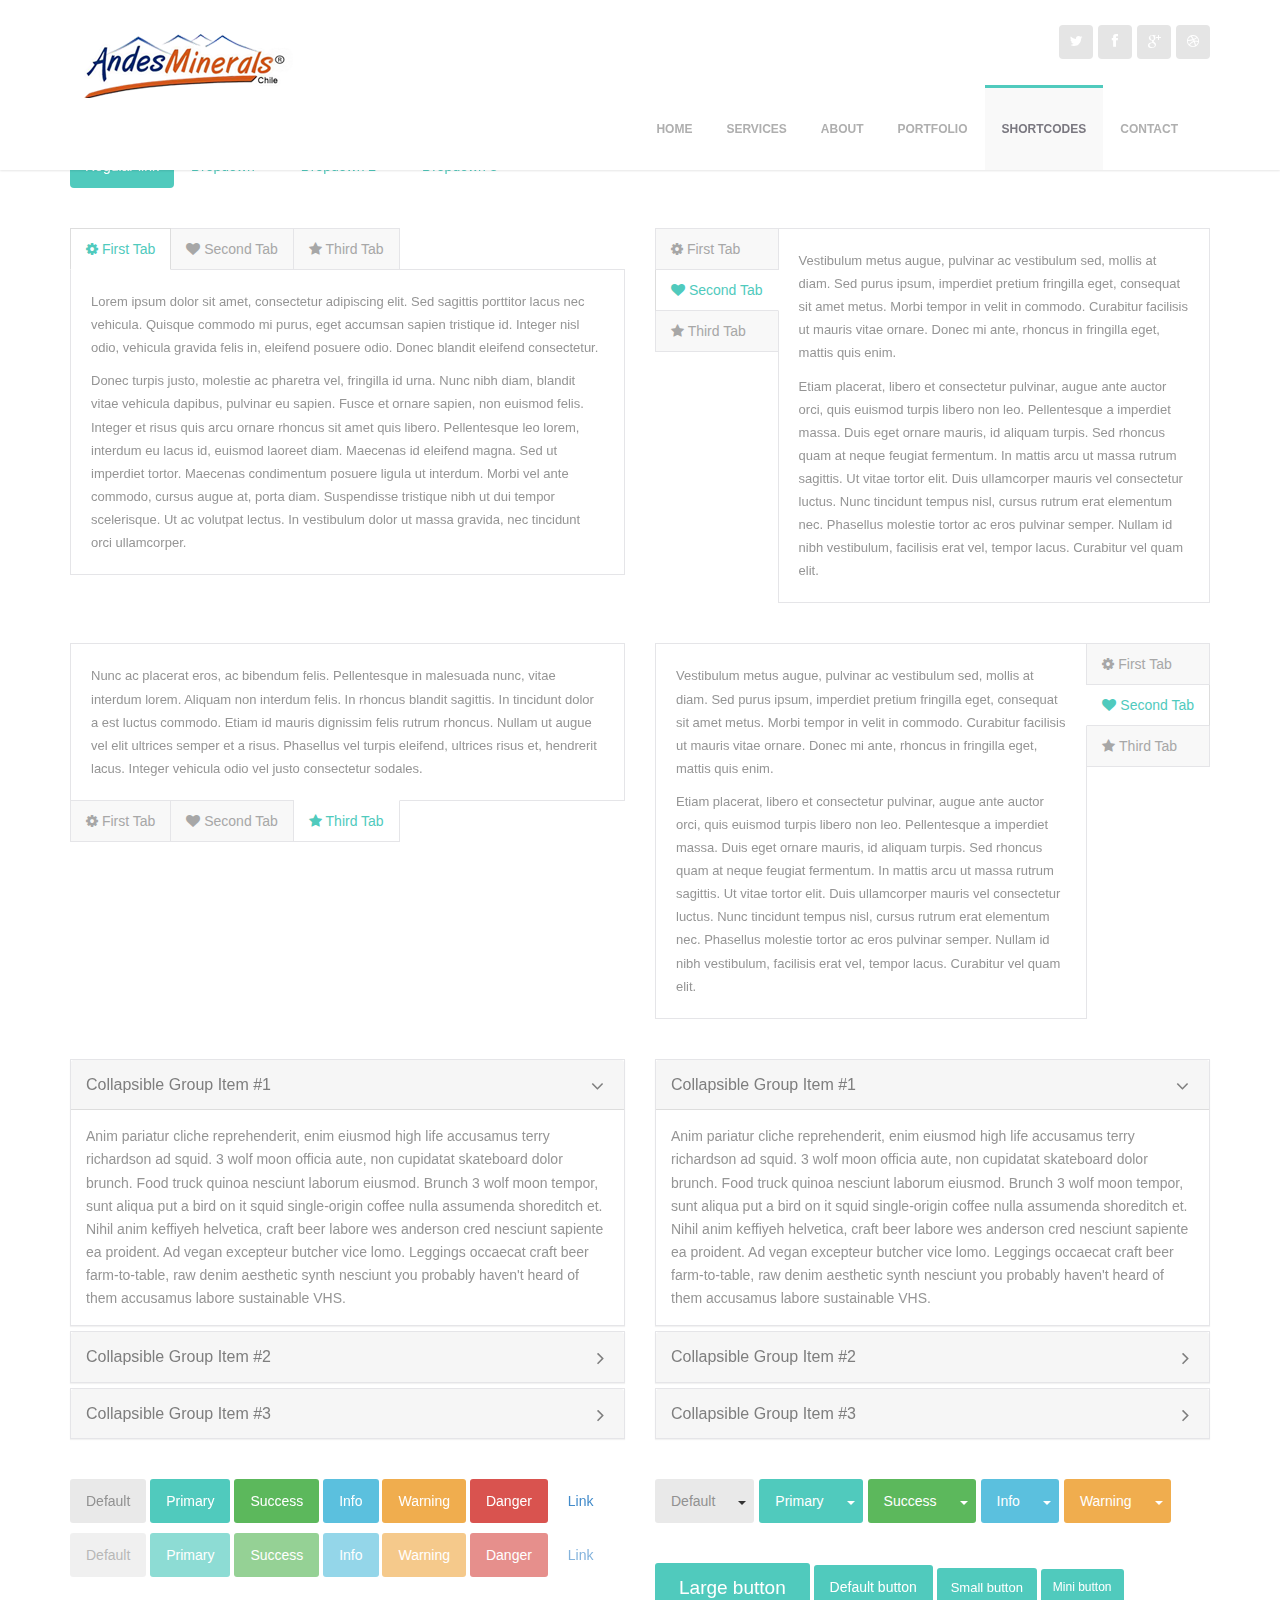
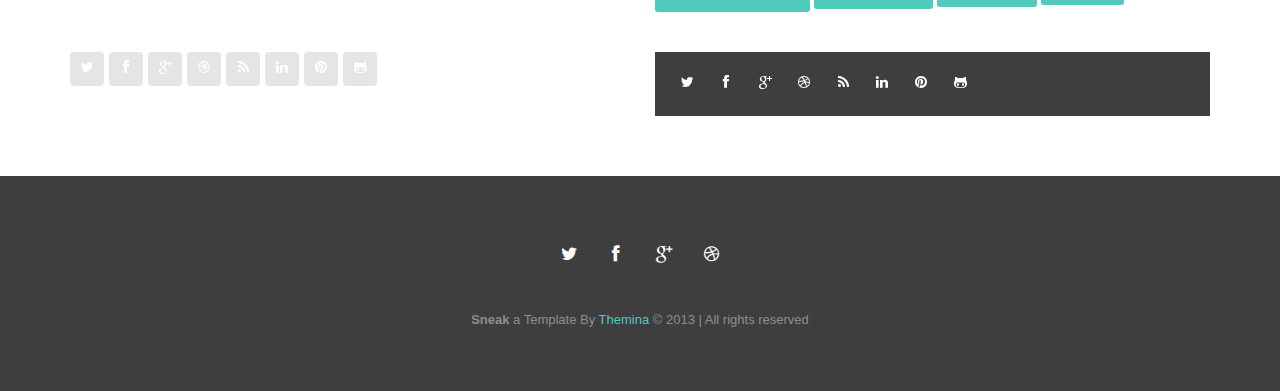
<file: shortcodes.html>
<!DOCTYPE html>
<!--[if IE 7 ]><html class="ie ie7 lte9 lte8 lte7" lang="en-US"><![endif]-->
<!--[if IE 8]><html class="ie ie8 lte9 lte8" lang="en-US">	<![endif]-->
<!--[if IE 9]><html class="ie ie9 lte9" lang="en-US"><![endif]-->
<!--[if (gt IE 9)|!(IE)]><!--><html class="noIE" lang="en-US"><!--<![endif]-->
<head>
	<meta charset="UTF-8" />
	<meta http-equiv="X-UA-Compatible" content="IE=edge,chrome=1">
	<title>Sneak - Shortcodes & Features</title>
	<meta name="description" content=""/>
	<meta name="keywords" content=""/>
	<meta name="viewport" content="width=device-width, initial-scale=1, maximum-scale=1">
	
	<!-- Favorite Icons -->
	<link rel="icon" href="img/favicon/favicon-32x32.png" type="image/x-icon" />
	<link rel="apple-touch-icon-precomposed" sizes="144x144" href="img/favicon/favicon-144x144.png">
	<link rel="apple-touch-icon-precomposed" sizes="72x72" href="img/favicon/favicon-72x72.png">
	<link rel="apple-touch-icon-precomposed" href="img/favicon/favicon-54x54.png">
	<!-- // Favorite Icons -->
	
	<!--
	| *******************************
	| Web Fonts
	| *******************************
	| If you want to use google font instead of local source,
	| uncomment the line below and also remove/comment local font stylesheet
	| *******************************
	<link href='http://fonts.googleapis.com/css?family=Open+Sans:300,400,600,700' rel='stylesheet' type='text/css'>
	-->
	<link rel="stylesheet" href="font/open-sans/stylesheet.css">
	
	
	<!-- CSS -->
	<!--
	<link rel="stylesheet" href="//netdna.bootstrapcdn.com/bootstrap/3.0.2/css/bootstrap.min.css">
	<link rel="stylesheet" href="//netdna.bootstrapcdn.com/font-awesome/4.0.3/css/font-awesome.min.css">
	-->
	<link rel="stylesheet" href="font/font-awesome-4.0.3/css/font-awesome.min.css">
	<link rel="stylesheet" href="font/sneak/style.css">
	<link rel="stylesheet" href="css/bootstrap.min.css">
	<link rel="stylesheet" href="css/bootstrap-theme.css">
	<link rel="stylesheet" href="css/animate.css">
	<link rel="stylesheet" href="css/helper.css">
	<link rel="stylesheet" href="css/flexslider.css">
	<link rel="stylesheet" href="css/style.css">
	<link rel="stylesheet" href="css/responsive.css">
	<!-- // CSS -->
	
	
	<!--[if IE 8]>
		<script src="js/respond.min.js"></script>
		<script src="js/selectivizr-min.js"></script>
	<![endif]-->
	<!--<script src="http://ajax.googleapis.com/ajax/libs/jquery/1.10.2/jquery.min.js"></script>-->
	<script>window.jQuery || document.write('<script src="js/jquery-1.10.2.min.js"><\/script>');</script>
	<script src="js/jquery-migrate-1.2.1.min.js"></script>
	<script src="js/modernizr.min.js"></script>
</head>
<body class="bg-white sticky-header">
	
	<div id="page-wrapper">
		
		<header class="site-header clearfix">
			<div class="container">
			
				<div class="navbar-header">
					<button class="navbar-toggle collapsed" type="button" data-toggle="collapse" data-target=".menu-navbar-collapse">
						<span class="sr-only">Toggle Navigation</span>
						<i class="fa fa-bars fa-lg"></i>
					</button>
					<a href="index.html" class="navbar-brand logo">
						<img src="img/logo.png" alt="" />
					</a>
				</div>
				
				<div class="navbar-right hidden-xs hidden-sm relative">
					<ul class="list-social list-unstyled clearfix">
						<li><a href="#" data-toggle="tooltip" data-placement="bottom" data-title="Twitter"><i class="fa fa-twitter"></i></a></li>
						<li><a href="#" data-toggle="tooltip" data-placement="bottom" data-title="Facebook"><i class="fa fa-facebook"></i></a></li>
						<li><a href="#" data-toggle="tooltip" data-placement="bottom" data-title="Google+"><i class="fa fa-google-plus"></i></a></li>
						<li><a href="#" data-toggle="tooltip" data-placement="bottom" data-title="Dribbble"><i class="fa fa-dribbble"></i></a></li>
					</ul>
				</div>
				
				<nav class="navbar-collapse menu-navbar-collapse collapse" role="navigation">
					<ul class="nav navbar-nav pull-right main-menu">
						<li><a href="index-2.html#s-home">Home</a></li>
						<li><a href="index-2.html#s-services">Services</a></li>
						<li><a href="index-2.html#s-about">About</a></li>
						<li><a href="index-2.html#s-portfolio">Portfolio</a></li>
						<li class="active"><a href="shortcodes.html">Shortcodes</a></li>
						<li><a href="index-2.html#s-contact">Contact</a></li>
					</ul>
				</nav>
				
			</div>
		</header>
		
		<section class="site-content first-section">
			<div class="container">
				<!-- DROP DOWN -->
				<div class="row">
					<div class="col-xs-12 col-sm-12">
						<div id="shortcodes-dropdown-tab">
							<ul class="nav nav-pills">
								<li class="active"><a href="#">Regular link</a></li>
								<li class="dropdown">
									<a id="drop4" role="button" data-toggle="dropdown" href="#">Dropdown <b class="caret"></b></a>
									<ul id="menu1" class="dropdown-menu" role="menu" aria-labelledby="drop4">
										<li role="presentation"><a role="menuitem" tabindex="-1" href="#">Action</a></li>
										<li role="presentation"><a role="menuitem" tabindex="-1" href="#">Another action</a></li>
										<li role="presentation"><a role="menuitem" tabindex="-1" href="#">Something else here</a></li>
										<li role="presentation" class="divider"></li>
										<li role="presentation"><a role="menuitem" tabindex="-1" href="#">Separated link</a></li>
									</ul>
								</li>
								<li class="dropdown">
									<a id="drop5" role="button" data-toggle="dropdown" href="#">Dropdown 2 <b class="caret"></b></a>
									<ul id="menu2" class="dropdown-menu" role="menu" aria-labelledby="drop5">
										<li role="presentation"><a role="menuitem" tabindex="-1" href="#">Action</a></li>
										<li role="presentation"><a role="menuitem" tabindex="-1" href="#">Another action</a></li>
										<li role="presentation"><a role="menuitem" tabindex="-1" href="#">Something else here</a></li>
										<li role="presentation" class="divider"></li>
										<li role="presentation"><a role="menuitem" tabindex="-1" href="#">Separated link</a></li>
									</ul>
								</li>
								<li class="dropdown">
									<a id="drop6" role="button" data-toggle="dropdown" href="#">Dropdown 3 <b class="caret"></b></a>
									<ul id="menu3" class="dropdown-menu" role="menu" aria-labelledby="drop6">
										<li role="presentation"><a role="menuitem" tabindex="-1" href="#">Action</a></li>
										<li role="presentation"><a role="menuitem" tabindex="-1" href="#">Another action</a></li>
										<li role="presentation"><a role="menuitem" tabindex="-1" href="#">Something else here</a></li>
										<li role="presentation" class="divider"></li>
										<li role="presentation"><a role="menuitem" tabindex="-1" href="#">Separated link</a></li>
									</ul>
								</li>
							</ul>
						</div>
					</div>
				</div>
				<!-- // DROP DOWN -->
				<div class="space40"></div>
				<!-- TABS -->
				<div class="row">
					<div class="col-xs-12 col-sm-6">
						<!-- Nav tabs -->
						<ul class="nav nav-tabs">
							<li class="active"><a href="#tab1" data-toggle="tab"><i class="fa fa-cog"></i> First Tab</a></li>
							<li><a href="#tab2" data-toggle="tab"><i class="fa fa-heart"></i> Second Tab</a></li>
							<li><a href="#tab3" data-toggle="tab"><i class="fa fa-star"></i> Third Tab</a></li>
						</ul>

						<!-- Tab panes -->
						<div class="tab-content">
							<div class="tab-pane fade active" id="tab1">
								<p>Lorem ipsum dolor sit amet, consectetur adipiscing elit. Sed sagittis porttitor lacus nec vehicula. Quisque commodo mi purus, eget accumsan sapien tristique id. Integer nisl odio, vehicula gravida felis in, eleifend posuere odio. Donec blandit eleifend consectetur.</p>
								<p>Donec turpis justo, molestie ac pharetra vel, fringilla id urna. Nunc nibh diam, blandit vitae vehicula dapibus, pulvinar eu sapien. Fusce et ornare sapien, non euismod felis. Integer et risus quis arcu ornare rhoncus sit amet quis libero. Pellentesque leo lorem, interdum eu lacus id, euismod laoreet diam. Maecenas id eleifend magna. Sed ut imperdiet tortor. Maecenas condimentum posuere ligula ut interdum. Morbi vel ante commodo, cursus augue at, porta diam. Suspendisse tristique nibh ut dui tempor scelerisque. Ut ac volutpat lectus. In vestibulum dolor ut massa gravida, nec tincidunt orci ullamcorper.</p>
							</div>
							<div class="tab-pane fade" id="tab2">
								<p>Vestibulum metus augue, pulvinar ac vestibulum sed, mollis at diam. Sed purus ipsum, imperdiet pretium fringilla eget, consequat sit amet metus. Morbi tempor in velit in commodo. Curabitur facilisis ut mauris vitae ornare. Donec mi ante, rhoncus in fringilla eget, mattis quis enim. </p>
								<p>Etiam placerat, libero et consectetur pulvinar, augue ante auctor orci, quis euismod turpis libero non leo. Pellentesque a imperdiet massa. Duis eget ornare mauris, id aliquam turpis. Sed rhoncus quam at neque feugiat fermentum. In mattis arcu ut massa rutrum sagittis. Ut vitae tortor elit. Duis ullamcorper mauris vel consectetur luctus. Nunc tincidunt tempus nisl, cursus rutrum erat elementum nec. Phasellus molestie tortor ac eros pulvinar semper. Nullam id nibh vestibulum, facilisis erat vel, tempor lacus. Curabitur vel quam elit.</p>
							</div>
							<div class="tab-pane fade" id="tab3">
								<p>Nunc ac placerat eros, ac bibendum felis. Pellentesque in malesuada nunc, vitae interdum lorem. Aliquam non interdum felis. In rhoncus blandit sagittis. In tincidunt dolor a est luctus commodo. Etiam id mauris dignissim felis rutrum rhoncus. Nullam ut augue vel elit ultrices semper et a risus. Phasellus vel turpis eleifend, ultrices risus et, hendrerit lacus. Integer vehicula odio vel justo consectetur sodales.</p>
							</div>
						</div>
					</div>
					<div class="col-xs-12 col-sm-6">
						<!-- Nav tabs -->
						<ul class="nav nav-tabs nav-tabs-left">
							<li><a href="#tab4" data-toggle="tab"><i class="fa fa-cog"></i> First Tab</a></li>
							<li class="active"><a href="#tab5" data-toggle="tab"><i class="fa fa-heart"></i> Second Tab</a></li>
							<li><a href="#tab6" data-toggle="tab"><i class="fa fa-star"></i> Third Tab</a></li>
						</ul>

						<!-- Tab panes -->
						<div class="tab-content">
							<div class="tab-pane fade" id="tab4">
								<p>Lorem ipsum dolor sit amet, consectetur adipiscing elit. Sed sagittis porttitor lacus nec vehicula. Quisque commodo mi purus, eget accumsan sapien tristique id. Integer nisl odio, vehicula gravida felis in, eleifend posuere odio. Donec blandit eleifend consectetur.</p>
								<p>Donec turpis justo, molestie ac pharetra vel, fringilla id urna. Nunc nibh diam, blandit vitae vehicula dapibus, pulvinar eu sapien. Fusce et ornare sapien, non euismod felis. Integer et risus quis arcu ornare rhoncus sit amet quis libero. Pellentesque leo lorem, interdum eu lacus id, euismod laoreet diam. Maecenas id eleifend magna. Sed ut imperdiet tortor. Maecenas condimentum posuere ligula ut interdum. Morbi vel ante commodo, cursus augue at, porta diam. Suspendisse tristique nibh ut dui tempor scelerisque. Ut ac volutpat lectus. In vestibulum dolor ut massa gravida, nec tincidunt orci ullamcorper.</p>
							</div>
							<div class="tab-pane fade active" id="tab5">
								<p>Vestibulum metus augue, pulvinar ac vestibulum sed, mollis at diam. Sed purus ipsum, imperdiet pretium fringilla eget, consequat sit amet metus. Morbi tempor in velit in commodo. Curabitur facilisis ut mauris vitae ornare. Donec mi ante, rhoncus in fringilla eget, mattis quis enim. </p>
								<p>Etiam placerat, libero et consectetur pulvinar, augue ante auctor orci, quis euismod turpis libero non leo. Pellentesque a imperdiet massa. Duis eget ornare mauris, id aliquam turpis. Sed rhoncus quam at neque feugiat fermentum. In mattis arcu ut massa rutrum sagittis. Ut vitae tortor elit. Duis ullamcorper mauris vel consectetur luctus. Nunc tincidunt tempus nisl, cursus rutrum erat elementum nec. Phasellus molestie tortor ac eros pulvinar semper. Nullam id nibh vestibulum, facilisis erat vel, tempor lacus. Curabitur vel quam elit.</p>
							</div>
							<div class="tab-pane fade" id="tab6">
								<p>Nunc ac placerat eros, ac bibendum felis. Pellentesque in malesuada nunc, vitae interdum lorem. Aliquam non interdum felis. In rhoncus blandit sagittis. In tincidunt dolor a est luctus commodo. Etiam id mauris dignissim felis rutrum rhoncus. Nullam ut augue vel elit ultrices semper et a risus. Phasellus vel turpis eleifend, ultrices risus et, hendrerit lacus. Integer vehicula odio vel justo consectetur sodales.</p>
							</div>
						</div>
					</div>
				</div>
				<div class="space40"></div>
				<div class="row">
					<div class="col-xs-12 col-sm-6">
						<!-- Tab panes -->
						<div class="tab-content">
							<div class="tab-pane fade" id="tab7">
								<p>Lorem ipsum dolor sit amet, consectetur adipiscing elit. Sed sagittis porttitor lacus nec vehicula. Quisque commodo mi purus, eget accumsan sapien tristique id. Integer nisl odio, vehicula gravida felis in, eleifend posuere odio. Donec blandit eleifend consectetur.</p>
								<p>Donec turpis justo, molestie ac pharetra vel, fringilla id urna. Nunc nibh diam, blandit vitae vehicula dapibus, pulvinar eu sapien. Fusce et ornare sapien, non euismod felis. Integer et risus quis arcu ornare rhoncus sit amet quis libero. Pellentesque leo lorem, interdum eu lacus id, euismod laoreet diam. Maecenas id eleifend magna. Sed ut imperdiet tortor. Maecenas condimentum posuere ligula ut interdum. Morbi vel ante commodo, cursus augue at, porta diam. Suspendisse tristique nibh ut dui tempor scelerisque. Ut ac volutpat lectus. In vestibulum dolor ut massa gravida, nec tincidunt orci ullamcorper.</p>
							</div>
							<div class="tab-pane fade" id="tab8">
								<p>Vestibulum metus augue, pulvinar ac vestibulum sed, mollis at diam. Sed purus ipsum, imperdiet pretium fringilla eget, consequat sit amet metus. Morbi tempor in velit in commodo. Curabitur facilisis ut mauris vitae ornare. Donec mi ante, rhoncus in fringilla eget, mattis quis enim. </p>
								<p>Etiam placerat, libero et consectetur pulvinar, augue ante auctor orci, quis euismod turpis libero non leo. Pellentesque a imperdiet massa. Duis eget ornare mauris, id aliquam turpis. Sed rhoncus quam at neque feugiat fermentum. In mattis arcu ut massa rutrum sagittis. Ut vitae tortor elit. Duis ullamcorper mauris vel consectetur luctus. Nunc tincidunt tempus nisl, cursus rutrum erat elementum nec. Phasellus molestie tortor ac eros pulvinar semper. Nullam id nibh vestibulum, facilisis erat vel, tempor lacus. Curabitur vel quam elit.</p>
							</div>
							<div class="tab-pane fade active" id="tab9">
								<p>Nunc ac placerat eros, ac bibendum felis. Pellentesque in malesuada nunc, vitae interdum lorem. Aliquam non interdum felis. In rhoncus blandit sagittis. In tincidunt dolor a est luctus commodo. Etiam id mauris dignissim felis rutrum rhoncus. Nullam ut augue vel elit ultrices semper et a risus. Phasellus vel turpis eleifend, ultrices risus et, hendrerit lacus. Integer vehicula odio vel justo consectetur sodales.</p>
							</div>
						</div>
						<!-- Nav tabs -->
						<ul class="nav nav-tabs nav-tabs-bottom">
							<li><a href="#tab7" data-toggle="tab"><i class="fa fa-cog"></i> First Tab</a></li>
							<li><a href="#tab8" data-toggle="tab"><i class="fa fa-heart"></i> Second Tab</a></li>
							<li class="active"><a href="#tab9" data-toggle="tab"><i class="fa fa-star"></i> Third Tab</a></li>
						</ul>
					</div>
					<div class="col-xs-12 col-sm-6">
						<!-- Nav tabs -->
						<ul class="nav nav-tabs nav-tabs-right">
							<li><a href="#tab10" data-toggle="tab"><i class="fa fa-cog"></i> First Tab</a></li>
							<li class="active"><a href="#tab11" data-toggle="tab"><i class="fa fa-heart"></i> Second Tab</a></li>
							<li><a href="#tab12" data-toggle="tab"><i class="fa fa-star"></i> Third Tab</a></li>
						</ul>

						<!-- Tab panes -->
						<div class="tab-content">
							<div class="tab-pane fade" id="tab10">
								<p>Lorem ipsum dolor sit amet, consectetur adipiscing elit. Sed sagittis porttitor lacus nec vehicula. Quisque commodo mi purus, eget accumsan sapien tristique id. Integer nisl odio, vehicula gravida felis in, eleifend posuere odio. Donec blandit eleifend consectetur.</p>
								<p>Donec turpis justo, molestie ac pharetra vel, fringilla id urna. Nunc nibh diam, blandit vitae vehicula dapibus, pulvinar eu sapien. Fusce et ornare sapien, non euismod felis. Integer et risus quis arcu ornare rhoncus sit amet quis libero. Pellentesque leo lorem, interdum eu lacus id, euismod laoreet diam. Maecenas id eleifend magna. Sed ut imperdiet tortor. Maecenas condimentum posuere ligula ut interdum. Morbi vel ante commodo, cursus augue at, porta diam. Suspendisse tristique nibh ut dui tempor scelerisque. Ut ac volutpat lectus. In vestibulum dolor ut massa gravida, nec tincidunt orci ullamcorper.</p>
							</div>
							<div class="tab-pane fade active" id="tab11">
								<p>Vestibulum metus augue, pulvinar ac vestibulum sed, mollis at diam. Sed purus ipsum, imperdiet pretium fringilla eget, consequat sit amet metus. Morbi tempor in velit in commodo. Curabitur facilisis ut mauris vitae ornare. Donec mi ante, rhoncus in fringilla eget, mattis quis enim. </p>
								<p>Etiam placerat, libero et consectetur pulvinar, augue ante auctor orci, quis euismod turpis libero non leo. Pellentesque a imperdiet massa. Duis eget ornare mauris, id aliquam turpis. Sed rhoncus quam at neque feugiat fermentum. In mattis arcu ut massa rutrum sagittis. Ut vitae tortor elit. Duis ullamcorper mauris vel consectetur luctus. Nunc tincidunt tempus nisl, cursus rutrum erat elementum nec. Phasellus molestie tortor ac eros pulvinar semper. Nullam id nibh vestibulum, facilisis erat vel, tempor lacus. Curabitur vel quam elit.</p>
							</div>
							<div class="tab-pane fade" id="tab12">
								<p>Nunc ac placerat eros, ac bibendum felis. Pellentesque in malesuada nunc, vitae interdum lorem. Aliquam non interdum felis. In rhoncus blandit sagittis. In tincidunt dolor a est luctus commodo. Etiam id mauris dignissim felis rutrum rhoncus. Nullam ut augue vel elit ultrices semper et a risus. Phasellus vel turpis eleifend, ultrices risus et, hendrerit lacus. Integer vehicula odio vel justo consectetur sodales.</p>
							</div>
						</div>
					</div>
				</div>
				<!-- // TABS -->
				<div class="space40"></div>
				<!-- ACCORDION -->
				<div class="row">
					<div class="col-xs-12 col-sm-6">
						<div class="panel-group" id="accordion1">
							<div class="panel panel-default">
								<div class="panel-heading">
									<h4 class="panel-title">
										<a data-toggle="collapse" data-parent="#accordion1" href="#collapse1">
											Collapsible Group Item #1
										</a>
									</h4>
								</div>
								<div id="collapse1" class="panel-collapse collapse in">
									<div class="panel-body">
										Anim pariatur cliche reprehenderit, enim eiusmod high life accusamus terry richardson ad squid. 3 wolf moon officia aute, non cupidatat skateboard dolor brunch. Food truck quinoa nesciunt laborum eiusmod. Brunch 3 wolf moon tempor, sunt aliqua put a bird on it squid single-origin coffee nulla assumenda shoreditch et. Nihil anim keffiyeh helvetica, craft beer labore wes anderson cred nesciunt sapiente ea proident. Ad vegan excepteur butcher vice lomo. Leggings occaecat craft beer farm-to-table, raw denim aesthetic synth nesciunt you probably haven't heard of them accusamus labore sustainable VHS.
									</div>
								</div>
							</div>
							<div class="panel panel-default">
								<div class="panel-heading">
									<h4 class="panel-title">
										<a data-toggle="collapse" data-parent="#accordion1" href="#collapse2">
											Collapsible Group Item #2
										</a>
									</h4>
								</div>
								<div id="collapse2" class="panel-collapse collapse">
									<div class="panel-body">
										Anim pariatur cliche reprehenderit, enim eiusmod high life accusamus terry richardson ad squid. 3 wolf moon officia aute, non cupidatat skateboard dolor brunch. Food truck quinoa nesciunt laborum eiusmod. Brunch 3 wolf moon tempor, sunt aliqua put a bird on it squid single-origin coffee nulla assumenda shoreditch et. Nihil anim keffiyeh helvetica, craft beer labore wes anderson cred nesciunt sapiente ea proident. Ad vegan excepteur butcher vice lomo. Leggings occaecat craft beer farm-to-table, raw denim aesthetic synth nesciunt you probably haven't heard of them accusamus labore sustainable VHS.
									</div>
								</div>
							</div>
							<div class="panel panel-default">
								<div class="panel-heading">
									<h4 class="panel-title">
										<a data-toggle="collapse" data-parent="#accordion1" href="#collapse3">
											Collapsible Group Item #3
										</a>
									</h4>
								</div>
								<div id="collapse3" class="panel-collapse collapse">
									<div class="panel-body">
										Anim pariatur cliche reprehenderit, enim eiusmod high life accusamus terry richardson ad squid. 3 wolf moon officia aute, non cupidatat skateboard dolor brunch. Food truck quinoa nesciunt laborum eiusmod. Brunch 3 wolf moon tempor, sunt aliqua put a bird on it squid single-origin coffee nulla assumenda shoreditch et. Nihil anim keffiyeh helvetica, craft beer labore wes anderson cred nesciunt sapiente ea proident. Ad vegan excepteur butcher vice lomo. Leggings occaecat craft beer farm-to-table, raw denim aesthetic synth nesciunt you probably haven't heard of them accusamus labore sustainable VHS.
									</div>
								</div>
							</div>
						</div>
					</div>
					<div class="col-xs-12 col-sm-6">
						<div class="panel-group" id="accordion2">
							<div class="panel panel-default">
								<div class="panel-heading">
									<h4 class="panel-title">
										<a data-toggle="collapse" data-parent="#accordion2" href="#collapse4">
											Collapsible Group Item #1
										</a>
									</h4>
								</div>
								<div id="collapse4" class="panel-collapse collapse in">
									<div class="panel-body">
										Anim pariatur cliche reprehenderit, enim eiusmod high life accusamus terry richardson ad squid. 3 wolf moon officia aute, non cupidatat skateboard dolor brunch. Food truck quinoa nesciunt laborum eiusmod. Brunch 3 wolf moon tempor, sunt aliqua put a bird on it squid single-origin coffee nulla assumenda shoreditch et. Nihil anim keffiyeh helvetica, craft beer labore wes anderson cred nesciunt sapiente ea proident. Ad vegan excepteur butcher vice lomo. Leggings occaecat craft beer farm-to-table, raw denim aesthetic synth nesciunt you probably haven't heard of them accusamus labore sustainable VHS.
									</div>
								</div>
							</div>
							<div class="panel panel-default">
								<div class="panel-heading">
									<h4 class="panel-title">
										<a data-toggle="collapse" data-parent="#accordion2" href="#collapse5">
											Collapsible Group Item #2
										</a>
									</h4>
								</div>
								<div id="collapse5" class="panel-collapse collapse">
									<div class="panel-body">
										Anim pariatur cliche reprehenderit, enim eiusmod high life accusamus terry richardson ad squid. 3 wolf moon officia aute, non cupidatat skateboard dolor brunch. Food truck quinoa nesciunt laborum eiusmod. Brunch 3 wolf moon tempor, sunt aliqua put a bird on it squid single-origin coffee nulla assumenda shoreditch et. Nihil anim keffiyeh helvetica, craft beer labore wes anderson cred nesciunt sapiente ea proident. Ad vegan excepteur butcher vice lomo. Leggings occaecat craft beer farm-to-table, raw denim aesthetic synth nesciunt you probably haven't heard of them accusamus labore sustainable VHS.
									</div>
								</div>
							</div>
							<div class="panel panel-default">
								<div class="panel-heading">
									<h4 class="panel-title">
										<a data-toggle="collapse" data-parent="#accordion2" href="#collapse6">
											Collapsible Group Item #3
										</a>
									</h4>
								</div>
								<div id="collapse6" class="panel-collapse collapse">
									<div class="panel-body">
										Anim pariatur cliche reprehenderit, enim eiusmod high life accusamus terry richardson ad squid. 3 wolf moon officia aute, non cupidatat skateboard dolor brunch. Food truck quinoa nesciunt laborum eiusmod. Brunch 3 wolf moon tempor, sunt aliqua put a bird on it squid single-origin coffee nulla assumenda shoreditch et. Nihil anim keffiyeh helvetica, craft beer labore wes anderson cred nesciunt sapiente ea proident. Ad vegan excepteur butcher vice lomo. Leggings occaecat craft beer farm-to-table, raw denim aesthetic synth nesciunt you probably haven't heard of them accusamus labore sustainable VHS.
									</div>
								</div>
							</div>
						</div>
					</div>
				</div>
				<!-- // ACCORDION -->
				<div class="space40"></div>
				<!-- BUTTONS -->
				<div class="row">
					<div class="col-xs-12 col-sm-6">
						
						<p>
							<button type="button" class="btn btn-default">Default</button>
							<button type="button" class="btn btn-primary">Primary</button>
							<button type="button" class="btn btn-success">Success</button>
							<button type="button" class="btn btn-info">Info</button>
							<button type="button" class="btn btn-warning">Warning</button>
							<button type="button" class="btn btn-danger">Danger</button>
							<button type="button" class="btn btn-link">Link</button>
						</p>
						
						<p>
							<button type="button" class="btn btn-default disabled">Default</button>
							<button type="button" class="btn btn-primary disabled">Primary</button>
							<button type="button" class="btn btn-success disabled">Success</button>
							<button type="button" class="btn btn-info disabled">Info</button>
							<button type="button" class="btn btn-warning disabled">Warning</button>
							<button type="button" class="btn btn-danger disabled">Danger</button>
							<button type="button" class="btn btn-link disabled">Link</button>
						</p>
					
					</div>
					
					<div class="col-xs-12 col-sm-6">
						<div class="btn-toolbar" style="margin: 0;">
							<div class="btn-group">
								<button type="button" class="btn btn-default">Default</button>
								<button type="button" class="btn btn-default dropdown-toggle" data-toggle="dropdown"><span class="caret"></span></button>
								<ul class="dropdown-menu">
									<li><a href="http://bootswatch.com/default/#">Action</a></li>
									<li><a href="http://bootswatch.com/default/#">Another action</a></li>
									<li><a href="http://bootswatch.com/default/#">Something else here</a></li>
									<li class="divider"></li>
									<li><a href="http://bootswatch.com/default/#">Separated link</a></li>
								</ul>
							</div><!-- /btn-group -->
							<div class="btn-group">
								<button type="button" class="btn btn-primary">Primary</button>
								<button type="button" class="btn btn-primary dropdown-toggle" data-toggle="dropdown"><span class="caret"></span></button>
								<ul class="dropdown-menu">
									<li><a href="http://bootswatch.com/default/#">Action</a></li>
									<li><a href="http://bootswatch.com/default/#">Another action</a></li>
									<li><a href="http://bootswatch.com/default/#">Something else here</a></li>
									<li class="divider"></li>
									<li><a href="http://bootswatch.com/default/#">Separated link</a></li>
								</ul>
							</div><!-- /btn-group -->
							<div class="btn-group">
								<button type="button" class="btn btn-success">Success</button>
								<button type="button" class="btn btn-success dropdown-toggle" data-toggle="dropdown"><span class="caret"></span></button>
								<ul class="dropdown-menu">
									<li><a href="http://bootswatch.com/default/#">Action</a></li>
									<li><a href="http://bootswatch.com/default/#">Another action</a></li>
									<li><a href="http://bootswatch.com/default/#">Something else here</a></li>
									<li class="divider"></li>
									<li><a href="http://bootswatch.com/default/#">Separated link</a></li>
								</ul>
							</div><!-- /btn-group -->
							<div class="btn-group">
								<button type="button" class="btn btn-info">Info</button>
								<button type="button" class="btn btn-info dropdown-toggle" data-toggle="dropdown"><span class="caret"></span></button>
								<ul class="dropdown-menu">
									<li><a href="http://bootswatch.com/default/#">Action</a></li>
									<li><a href="http://bootswatch.com/default/#">Another action</a></li>
									<li><a href="http://bootswatch.com/default/#">Something else here</a></li>
									<li class="divider"></li>
									<li><a href="http://bootswatch.com/default/#">Separated link</a></li>
								</ul>
							</div><!-- /btn-group -->
							<div class="btn-group">
								<button type="button" class="btn btn-warning">Warning</button>
								<button type="button" class="btn btn-warning dropdown-toggle" data-toggle="dropdown"><span class="caret"></span></button>
								<ul class="dropdown-menu">
									<li><a href="http://bootswatch.com/default/#">Action</a></li>
									<li><a href="http://bootswatch.com/default/#">Another action</a></li>
									<li><a href="http://bootswatch.com/default/#">Something else here</a></li>
									<li class="divider"></li>
									<li><a href="http://bootswatch.com/default/#">Separated link</a></li>
								</ul>
							</div><!-- /btn-group -->
						</div><!-- /btn-toolbar -->
						
						<div class="space40"></div>
						
						<p>
							<button type="button" class="btn btn-primary btn-lg">Large button</button>
							<button type="button" class="btn btn-primary">Default button</button>
							<button type="button" class="btn btn-primary btn-sm">Small button</button>
							<button type="button" class="btn btn-primary btn-xs">Mini button</button>
						</p>
					</div>

				</div>
				<!-- // BUTTONS -->
				<div class="space40"></div>
				<!-- SOCIAL NETWORK ICONS -->
				<div class="row">
					<div class="col-xs-12 col-sm-6">
						<ul class="list-social list-unstyled clearfix">
							<li><a href="#" data-toggle="tooltip" data-placement="top" data-title="Twitter" data-original-title="" title=""><i class="fa fa-twitter"></i></a></li>
							<li><a href="#" data-toggle="tooltip" data-placement="top" data-title="Facebook" data-original-title="" title=""><i class="fa fa-facebook"></i></a></li>
							<li><a href="#" data-toggle="tooltip" data-placement="top" data-title="Google+" data-original-title="" title=""><i class="fa fa-google-plus"></i></a></li>
							<li><a href="#" data-toggle="tooltip" data-placement="top" data-title="Dribbble" data-original-title="" title=""><i class="fa fa-dribbble"></i></a></li>
							<li><a href="#" data-toggle="tooltip" data-placement="top" data-title="RSS" data-original-title="" title=""><i class="fa fa-rss"></i></a></li>
							<li><a href="#" data-toggle="tooltip" data-placement="top" data-title="Linkedin" data-original-title="" title=""><i class="fa fa-linkedin"></i></a></li>
							<li><a href="#" data-toggle="tooltip" data-placement="top" data-title="Pinterest " data-original-title="" title=""><i class="fa fa-pinterest "></i></a></li>
							<li><a href="#" data-toggle="tooltip" data-placement="top" data-title="Github " data-original-title="" title=""><i class="fa fa-github-alt "></i></a></li>
						</ul>
					</div>
					<div class="col-xs-12 col-sm-6">
						<div class="bg-dark p">
							<ul class="list-social list-unstyled n-m clearfix">
								<li><a href="#" data-toggle="tooltip" data-placement="top" data-title="Twitter" data-original-title="" title=""><i class="fa fa-twitter"></i></a></li>
								<li><a href="#" data-toggle="tooltip" data-placement="top" data-title="Facebook" data-original-title="" title=""><i class="fa fa-facebook"></i></a></li>
								<li><a href="#" data-toggle="tooltip" data-placement="top" data-title="Google+" data-original-title="" title=""><i class="fa fa-google-plus"></i></a></li>
								<li><a href="#" data-toggle="tooltip" data-placement="top" data-title="Dribbble" data-original-title="" title=""><i class="fa fa-dribbble"></i></a></li>
								<li><a href="#" data-toggle="tooltip" data-placement="top" data-title="RSS" data-original-title="" title=""><i class="fa fa-rss"></i></a></li>
								<li><a href="#" data-toggle="tooltip" data-placement="top" data-title="Linkedin" data-original-title="" title=""><i class="fa fa-linkedin"></i></a></li>
								<li><a href="#" data-toggle="tooltip" data-placement="top" data-title="Pinterest " data-original-title="" title=""><i class="fa fa-pinterest "></i></a></li>
								<li><a href="#" data-toggle="tooltip" data-placement="top" data-title="Github " data-original-title="" title=""><i class="fa fa-github-alt "></i></a></li>
							</ul>
						</div>
					</div>
				</div>
				<!-- // SOCIAL NETWORK ICONS -->
			</div>
		</section>
		
		<footer class="site-footer bg-dark">
			<div class="container">
				<ul class="list-social list-unstyled">
					<li><a href="#" data-toggle="tooltip" data-placement="top" data-title="Twitter"><i class="fa fa-twitter"></i></a></li>
					<li><a href="#" data-toggle="tooltip" data-placement="top" data-title="Facebook"><i class="fa fa-facebook"></i></a></li>
					<li><a href="#" data-toggle="tooltip" data-placement="top" data-title="Google+"><i class="fa fa-google-plus"></i></a></li>
					<li><a href="#" data-toggle="tooltip" data-placement="top" data-title="Dribbble"><i class="fa fa-dribbble"></i></a></li>
				</ul>
				<div id="copyright">
					<p><strong>Sneak </strong> a Template By <a href="http://themina.net/" target="_blank">Themina</a> © 2013 | All rights reserved</p>
				</div>
			</div>
		</footer>
					
	</div>
	
	<!-- Latest compiled and minified JavaScript -->
	<script src="js/jquery.flexslider-min.js"></script>
	<script src="js/bootstrap.min.js"></script>
	<script src="js/package.min.js"></script>
	<script src="js/theme.js"></script>
	<!--
	<script src="http://netdna.bootstrapcdn.com/bootstrap/3.0.2/js/bootstrap.min.js"></script>
	-->
	
</body>
</html>
</file>
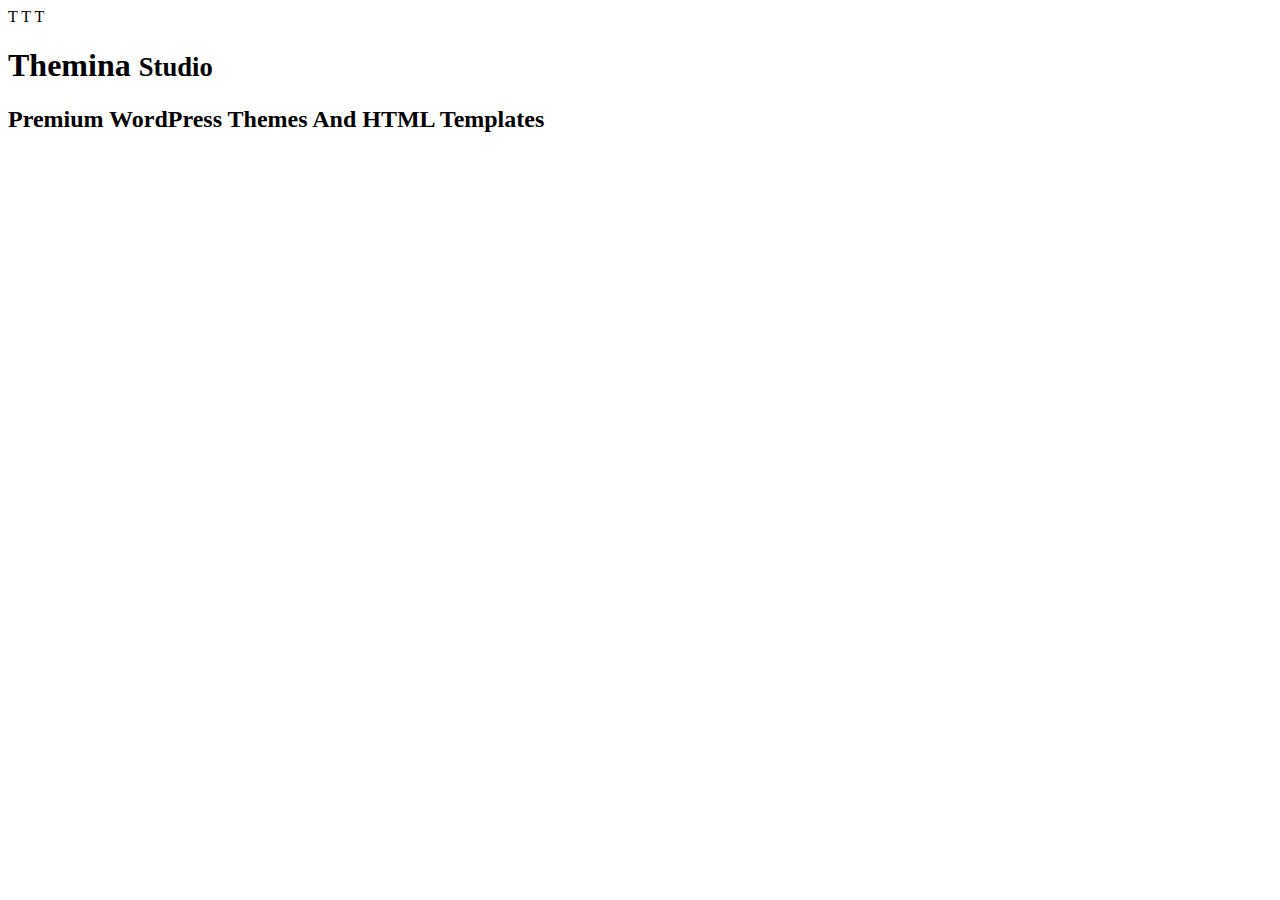
<file: fonts/glyphicons-halflings-regular.html>
<!DOCTYPE html>
<!--[if IE 7 ]><html class="ie ie7 lte9 lte8 lte7" lang="en-US"><![endif]-->
<!--[if IE 8]><html class="ie ie8 lte9 lte8" lang="en-US">	<![endif]-->
<!--[if IE 9]><html class="ie ie9 lte9" lang="en-US"><![endif]-->
<!--[if (gt IE 9)|!(IE)]><!--><html class="noIE" lang="en-US"><!--<![endif]-->
	<head>
		<meta charset="UTF-8" />
		<meta name="description" content=""/>
		<meta name="keywords" content=""/>
		<meta name="viewport" content="width=device-width, initial-scale=1, maximum-scale=1">
		<title>Themina Studio | Premium WordPress Themes</title>
		<link href='http://fonts.googleapis.com/css?family=Open+Sans:300,400,600,700,800' rel='stylesheet' type='text/css'>
		<link rel='stylesheet' id='animate-css'  href='http://themina.net/wp-content/themes/Themina_/animate.css?ver=3.7.1' type='text/css' media='all' />
<link rel='stylesheet' id='themina-style-css'  href='http://themina.net/wp-content/themes/Themina_/style.css?ver=3.7.1' type='text/css' media='all' />
<link rel="EditURI" type="application/rsd+xml" title="RSD" href="http://themina.net/xmlrpc.php?rsd" />
<link rel="wlwmanifest" type="application/wlwmanifest+xml" href="http://themina.net/wp-includes/wlwmanifest.xml" /> 
<meta name="generator" content="WordPress 3.7.1" />
	</head>
	<body>
		<div class="vbox">
			<div class="wrapper">
				<div class="inner">
					<div class="logo">
						<span id="first-T" class="animated">T</span>
						<span id="second-T" class="animated">T</span>
						<span id="third-T" class="animated">T</span>
					</div>
					
					<div class="more">
						<h1 class="site-title clearfix animated">Themina <small>Studio</small></h1>
						<h2 class="site-desc animated">Premium WordPress Themes And HTML Templates</h2>
					</div>
				</div>
			</div>
		</div>
	</body>
</html>
</file>
<file: font/open-sans/stylesheet.css>
@font-face {
	font-family: 'Open Sans';
	src: url('light/OpenSans-Light-webfont.eot');
	src: url('light/OpenSans-Light-webfont.eot@#iefix') format('embedded-opentype'),
		url('light/OpenSans-Light-webfont.woff') format('woff'),
		url('light/OpenSans-Light-webfont.ttf') format('truetype'),
		url('light/OpenSans-Light-webfont.svg#open_sanslight') format('svg');
	font-weight: 300;
	font-style: normal;
}

@font-face {
	font-family: 'Open Sans';
	src: url('regular/OpenSans-Regular-webfont.eot');
	src: url('regular/OpenSans-Regular-webfont.eot@#iefix') format('embedded-opentype'),
		url('regular/OpenSans-Regular-webfont.woff') format('woff'),
		url('regular/OpenSans-Regular-webfont.ttf') format('truetype'),
		url('regular/OpenSans-Regular-webfont.svg#open_sansregular') format('svg');
	font-weight: 400;
	font-style: normal;
}

@font-face {
	font-family: 'Open Sans';
	src: url('semibold/OpenSans-Semibold-webfont.eot');
	src: url('semibold/OpenSans-Semibold-webfont.eot@#iefix') format('embedded-opentype'),
		url('semibold/OpenSans-Semibold-webfont.woff') format('woff'),
		url('semibold/OpenSans-Semibold-webfont.ttf') format('truetype'),
		url('semibold/OpenSans-Semibold-webfont.svg#open_sanssemibold') format('svg');
	font-weight: 600;
	font-style: normal;
}

@font-face {
	font-family: 'Open Sans';
	src: url('bold/OpenSans-Bold-webfont.eot');
	src: url('bold/OpenSans-Bold-webfont.eot@#iefix') format('embedded-opentype'),
		url('bold/OpenSans-Bold-webfont.woff') format('woff'),
		url('bold/OpenSans-Bold-webfont.ttf') format('truetype'),
		url('bold/OpenSans-Bold-webfont.svg#open_sansbold') format('svg');
	font-weight: 700;
	font-style: normal;
}
</file>
<file: font/sneak/style.css>
@font-face {
	font-family: 'sneak';
	src:url('fonts/sneak.eot');
	src:url('fonts/sneak.eot@#iefix') format('embedded-opentype'),
		url('fonts/sneak.ttf') format('truetype'),
		url('fonts/sneak.woff') format('woff'),
		url('fonts/sneak.svg#sneak') format('svg');
	font-weight: normal;
	font-style: normal;
}

[class^="si-"], [class*=" si-"] {
	font-family: 'sneak';
	speak: none;
	font-style: normal;
	font-weight: normal;
	font-variant: normal;
	text-transform: none;
	line-height: 1;

	/* Better Font Rendering =========== */
	-webkit-font-smoothing: antialiased;
	-moz-osx-font-smoothing: grayscale;
}

.si-arrow-right:before {
	content: "\e600";
}
.si-arrow-left:before {
	content: "\e601";
}
.si-arrow-up:before {
	content: "\e602";
}
.si-arrow-down:before {
	content: "\e603";
}
</file>
<file: css/helper.css>
.space10 { height: 10px; }
.space20 { height: 20px; }
.space30 { height: 30px; }
.space40 { height: 40px; }
.space50 { height: 50px; }
.space60 { height: 60px; }


.video-player {
	position: relative;
	padding-bottom: 56.25%; /* 16/9 ratio */
	padding-top: 30px; /* IE6 workaround*/
	height: 0;
	overflow: hidden;
}
.video-player .video {
	position: absolute;
	top: 0;
	left: 0;
	width: 100%;
	height: 100%;
}
.video {
	border: 0;
}


/*
| --------------------------------
| margin helper classes
| --------------------------------
*/
.m {
	margin: 15px;
}
.n-m {
	margin: 0;
}
.m-t {
	margin-top: 15px;
}
.m-b {
	margin-bottom: 15px;
}
.m-l {
	margin-left: 15px;
}
.m-r {
	margin-right: 15px;
}
.m-t-b,
.m-b-t {
	margin: 15px 0;
}
.m-l-r,
.m-r-l {
	margin: 15px 0;
}

/* .sm */
.m-sm {
	margin: 10px;
}
.m-t-sm {
	margin-top: 10px;
}
.m-b-sm {
	margin-bottom: 10px;
}
.m-l-sm {
	margin-left: 10px;
}
.m-r-sm {
	margin-right: 10px;
}
.m-t-b-sm,
.m-b-t-sm {
	margin: 10px 0;
}
.m-l-r-sm,
.m-r-l-sm {
	margin: 10px 0;
}

/* .xs */
.m-xs {
	margin: 5px;
}
.m-t-xs {
	margin-top: 5px;
}
.m-b-xs {
	margin-bottom: 5px;
}
.m-l-xs {
	margin-left: 5px;
}
.m-r-xs {
	margin-right: 5px;
}
.m-t-b-xs,
.m-b-t-xs {
	margin: 5px 0;
}
.m-l-r-xs,
.m-r-l-xs {
	margin: 5px 0;
}

/* .md */
.m-md {
	margin: 20px;
}
.m-t-md {
	margin-top: 20px;
}
.m-b-md {
	margin-bottom: 20px;
}
.m-l-md {
	margin-left: 20px;
}
.m-r-md {
	margin-right: 20px;
}
.m-t-b-md,
.m-b-t-md {
	margin: 20px 0;
}
.m-l-r-md,
.m-r-l-md {
	margin: 20px 0;
}

/* .lg */
.m-lg {
	margin: 30px;
}
.m-t-lg {
	margin-top: 30px;
}
.m-b-lg {
	margin-bottom: 30px;
}
.m-l-lg {
	margin-left: 30px;
}
.m-r-lg {
	margin-right: 30px;
}
.m-t-b-lg,
.m-b-t-lg {
	margin: 30px 0;
}
.m-l-r-lg,
.m-r-l-lg {
	margin: 30px 0;
}



/*
| --------------------------------
| padding helper classes
| --------------------------------
*/
.p {
	padding: 15px;
}
.p-t {
	padding-top: 15px;
}
.p-b {
	padding-bottom: 15px;
}
.p-l {
	padding-left: 15px;
}
.p-r {
	padding-right: 15px;
}
.p-t-b,
.p-b-t {
	padding: 15px 0;
}
.p-l-r,
.p-r-l {
	padding: 15px 0;
}

/* .sm */
.p-sm {
	padding: 10px;
}
.p-t-sm {
	padding-top: 10px;
}
.p-b-sm {
	padding-bottom: 10px;
}
.p-l-sm {
	padding-left: 10px;
}
.p-r-sm {
	padding-right: 10px;
}
.p-t-b-sm,
.p-b-t-sm {
	padding: 10px 0;
}
.p-l-r-sm,
.p-r-l-sm {
	padding: 10px 0;
}

/* .xs */
.p-xs {
	padding: 5px;
}
.p-t-xs {
	padding-top: 5px;
}
.p-b-xs {
	padding-bottom: 5px;
}
.p-l-xs {
	padding-left: 5px;
}
.p-r-xs {
	padding-right: 5px;
}
.p-t-b-xs,
.p-b-t-xs {
	padding: 5px 0;
}
.p-l-r-xs,
.p-r-l-xs {
	padding: 5px 0;
}

/* .md */
.p-md {
	padding: 20px;
}
.p-t-md {
	padding-top: 20px;
}
.p-b-md {
	padding-bottom: 20px;
}
.p-l-md {
	padding-left: 20px;
}
.p-r-md {
	padding-right: 20px;
}
.p-t-b-md,
.p-b-t-md {
	padding: 20px 0;
}
.p-l-r-md,
.p-r-l-md {
	padding: 20px 0;
}

/* .lg */
.p-lg {
	padding: 30px;
}
.p-t-lg {
	padding-top: 30px;
}
.p-b-lg {
	padding-bottom: 30px;
}
.p-l-lg {
	padding-left: 30px;
}
.p-r-lg {
	padding-right: 30px;
}
.p-t-b-lg,
.p-b-t-lg {
	padding: 30px 0;
}
.p-l-r-lg,
.p-r-l-lg {
	padding: 30px 0;
}



/*
| --------------------------------
| typography helper classes
| --------------------------------
*/
.text-up {
	text-transform: uppercase;
}
.text-xs {
	font-size: 10px;
}
.text-sm {
	font-size: 12px;
}
.text-md {
	font-size: 16px;
}
.text-lg {
	font-size: 18px;
}


.list-inline > li {
	display: inline-block;
	vertical-align: middle;
	margin: 0 1px;
}
.list-block {
	padding: 0;
	margin: 0;
	list-style: none;
}
.list-block > li {
	margin-top: 20px;
}
.list-block.li-m-sm > li {
	margin-top: 10px;
}
.list-block.li-m-xs > li {
	margin-top: 5px;
}
.list-block > li:first-child,
.list-disc > li:first-child {
	margin-top: 0;
}
.list-disc {
	list-style: disc;
	padding: 0 0 0 15px;
}
.list-disc > li {
	margin-top: 10px;
}
.list-disc > li > a {
	position: relative;
}
.list-disc > li > a:hover {
	left: 4px;
}


.text-light {
	font-weight: 300;
}
.text-regular { 
	font-weight: 400;
}
.text-semibold {
	font-weight: 600;
}
.text-bold {
	font-weight: 700;
}
.text-extrabold {
	font-weight: 800;
}


.letter-spacing {
	letter-spacing: 7px;
}
.letter-spacing-lg {
	letter-spacing: 10px;
}
.letter-spacing-sm {
	letter-spacing: 3px;
}


.lh-lg {
	line-height: 2.15;
}


.img {
	max-width: 100%;
	height: auto;
}


.inline-mid {
	display: inline-block;
	vertical-align: middle;
}
.vc > * {
	display: inline-block;
	vertical-align: middle;
}


.relative {
	position: relative;
}
.vmid-box {
	display: table;
	position: absolute;
	width: 100%;
	height: 100%;
	top: 0;
	left: 0;
}
.vmid-box > * {
	display: table-cell;
	vertical-align: middle;
}
</file>
<file: css/style.css>
/* #50cabd */
html, body {
	width: 100%;
	height: 100%;
}
body {
	font-family: 'Open Sans', Tahoma, sans-serif normal;
	font-size: 14px;
	line-height: 1.65em;
	background: #fafafa;
}
h1, h2, h3, h4, h5, h6, .h1, .h2, .h3, .h4, .h5, .h6 {
	font-family: 'Open Sans', Tahoma, sans-serif normal;
	color: #7e7e7e;
}
h1, .h1 { font-size: 36px; }
h2, .h2 { font-size: 30px; }
h3, .h3 { font-size: 24px; }
h4, .h4 { font-size: 20px; }
h5, .h5 { font-size: 16px; }
h6, .h6 { font-size: 12px; }
* {
	outline: none !important;
}
a, button, .btn, .anim, .round-box {
	-webkit-transition: all 0.2s ease-out;
	-moz-transition: all 0.2s ease-out;
	-o-transition: all 0.2s ease-out;
	-ms-transition: all 0.2s ease-out;
	transition: all 0.2s ease-out;
}
#page-wrapper { overflow: hidden; }
.portfolio-view {
	background-color: #f9f9f9;
}
.bg-white {
	background-color: #fff;
	color: #959595;
}
.bg-dark {
	background-color: #3e3e3e;
	color: #8e8e8e;
}
.bg-light {
	background-color: #f9f9f9;
}
a { color: #50cabd; }
a:hover { color: #28a699; }
a, a:hover, a:focus, a:active { text-decoration: none; }
p:last-child { margin-bottom: 0; }
.highlight {
	padding: 1px 3px;
	background-color: #E5F7F5;
}


/*
| -----------------------------------------------
| SITE HEADER
| -----------------------------------------------
*/
.site-header {
	background: #fff;
	padding: 0;
	border-bottom: 1px solid #eaeaea;
}
.bg-white .site-header {
	background: #fff;
}
.sticky-header .site-header {
	position: fixed;
	top: 0;
	left: 0;
	width: 100%;
	z-index: 99;
}
.boxshadow .site-header {
	border-bottom: 0;
	-webkit-box-shadow: 0px 1px 2px 0px rgba(0, 0, 0, 0.1);
	-moz-box-shadow: 0px 1px 2px 0px rgba(0, 0, 0, 0.1);
	box-shadow: 0px 1px 2px 0px rgba(0, 0, 0, 0.1);
}
.navbar-header {
	display: table;
	height: 85px;
}
.navbar-header .logo {
	display: table-cell;
	vertical-align: middle;
	float: none;
	padding: 10px 0;
}
.site-header .navbar-toggle {
	position: absolute;
	top: 0;
	right: 0;
	padding: 0;
	width: 40px;
	height: 40px;
	margin: 22px 10px;
	color: #959595;
}
.in > .main-menu {
	float: none !important;
}
.in > .main-menu > li > a {
	padding: 15px;
	border-top: 0;
	border-left: 3px solid transparent;
}


/*
| -----------------------------------------------
| Home Slider
| -----------------------------------------------
*/
.homeslider .slides > li {
	max-height: 465px;
}


/*
| -----------------------------------------------
| MAIN MENU
| -----------------------------------------------
*/
.main-menu > li > a {
	padding: 35px 17px;
	line-height: 1;
	border-top: 3px solid transparent;
	text-transform: uppercase;
	font-size: 12px;
	font-weight: bold;
	color: #afafaf;
}
.main-menu > .active > a,
.main-menu > li > a:hover {
	border-color: #50cabd;
}
.bg-white .main-menu > .active > a,
.bg-white .main-menu > li > a:hover {
	background: #f9f9f9;
	color: #7a7880;
}


/*
| -----------------------------------------------
| ICONED LIST
| -----------------------------------------------
*/
.list-iconed {
	padding: 0;
	margin: 0;
	list-style: none;
}
.list-iconed > li > .icon {
	float: left;
	margin-right: 10px;
	padding: 4px 0;
	color: #50cabd;
}
.list-iconed > li > *:not(.icon) {
	overflow: hidden;
	zoom: 1;
}


/*
| -----------------------------------------------
| SOCIAL ICON LIST
| -----------------------------------------------
*/
.site-header .list-social {
	margin: 25px 0 26px 120px;
}
.list-social > li {
	float: left;
}
.list-social > li + li {
	margin-left: 5px;
}
.list-social > li > a {
	display: block;
	position: relative;
	font-size: 16px;
	width: 2.125em;
	height: 2.125em;
	border-radius: 0.25em;
	color: #fff;
	text-align: center;
}
.list-social > li > a:hover {
	color: #fff;
	box-shadow: inset -3px 0 rgba(0,0,0,0.1);
	-webkit-box-shadow: inset 0 -3px 0 rgba(0,0,0,0.1);
}
.list-social > li > a:active,
.list-social > li > a:focus {
	top: 1px;
	box-shadow: inset 0 -2px 0 rgba(0,0,0,0.1);
	-webkit-box-shadow: inset 0 -2px 0 rgba(0,0,0,0.1);
}
.list-social .fa {
	display: block;
	font-size: 0.875em;
	padding: 0.625em 0;
}
.bg-white .list-social > li > a {
	background-color: #e5e5e5;
}
.bg-white .list-social > li > a:hover {
	background: #e1e1e1;
}
.bg-dark .list-social > li > a {
	background-color: transparent;
}
.bg-dark .list-social > li > a:hover {
	color: #fff;
	background: #50cabd;
}


/*
| -----------------------------------------------
| SECTIONS
| -----------------------------------------------
*/
.sticky-header .first-section {
	margin-top: 85px;
}
.site-content {
	padding: 60px 0;
}
.site-content.n-p {
	padding: 0;
}
.section-header {
	text-align: center;
	color: #a8a8a8;
	margin: 0 0 40px;
}
.section-heading {
	font-size: 30px;
	margin: 0;
	text-transform: uppercase;
}
.section-subheading {
	font-size: 18px;
	margin: 15px 0 0;
}


/*
| -----------------------------------------------
| SERVICES
| -----------------------------------------------
*/
.services {
	text-align: center;
	max-width: 370px;
	margin: 0 auto;
}
.services:hover .entry-media .circle {
	background-color: #50cabd;
	color: #fff;
}
.services:hover .entry-title {
	color: #50cabd;
}
.services .entry-media {
	margin: 0 0 15px;
}
.services .entry-media .circle {
	width: 55px;
	height: 55px;
	background: #f2f2f2;
	color: #ccc;
	font-size: 21px;
	border: 0;
}
.services .entry-media .circle .fa {
	padding: 17px 0;
}
.services .entry-title {
	font-size: 20px;
	font-weight: 600;
	color: #7e8383;
	margin: 0 0 15px;
}
.services .entry-content {
	height: 100px;
}
.services .entry-footer {
	margin: 15px 0 0;
}


/*
| -----------------------------------------------
| CONTACT
| -----------------------------------------------
*/
.contact-wrapper {
	position: relative;
	margin: 130px 0;
	background: #fff;
	padding: 27px 35px;
	border-radius: 3px;
}
#gmap {
	position: absolute;
	top: 0;
	left: 0;
	width: 100%;
	height: 100%;
}
.toggle-contact {
	position: absolute;
	top: 0;
	right: 0;
	width: 28px;
	height: 28px;
	padding: 0;
	margin: 0;
	border: 0;
	background: #232323;
	color: #fff;
	text-align: center;
}
.toggle-contact:hover {
	background: #50cabd;
}
.toggle-contact > .fa {
	padding: 7px 0;
}


/*
| -----------------------------------------------
| FOOTER
| -----------------------------------------------
*/
.site-footer {
	padding: 60px 0;
}
.site-footer .list-social {
	display: table;
	margin: 0 auto 30px;
}
.site-footer .list-social > li > a {
	font-size: 20px;
}
#copyright {
	font-size: 13px;
	text-align: center;
}


/*
| -----------------------------------------------
| PARALLAXS
| -----------------------------------------------
*/
.parallax {
	width: 100%;
	min-height: 300px;
	padding: 0;
	margin: 0 auto;
	background-attachment: fixed;
	background-position: 50% 0;
}
.parallax .parallax-content {
	padding: 50px 0;
	color: #fff;
}
.parallax-content.dark * {
	color: #fff;
	text-shadow: 0 1px 1px rgba(0,0,0,0.2);
	-moz-text-shadow: 0 1px 1px rgba(0,0,0,0.2);
	-webkit-text-shadow: 0 1px 1px rgba(0,0,0,0.2);
}
.parallax-1 {
	background: url(../demo/img/parallax/parallax1.jpg) 50% 0 repeat fixed;
}
.parallax-2 {
	background: url(../demo/img/parallax/parallax2.jpg) 50% 0 repeat fixed;
}
.parallax-3 {
	background: url(../demo/img/parallax/parallax3.jpg) 50% 0 repeat fixed;
}
.parallax-4 {
	background: url(../demo/img/parallax/parallax4.jpg) 50% 0 repeat fixed;
}
.parallax-5 {
	background: url(../demo/img/parallax/parallax5.jpg) 50% 0 repeat fixed;
}
.parallax-6 {
	background: url(../demo/img/parallax/parallax6.jpg) 50% 0 repeat fixed;
}


/*
| -----------------------------------------------
| CLIENTS
| -----------------------------------------------
*/
.clients {
	padding: 20px;
	border-top: 1px solid #fff;
	border-bottom: 1px solid #fff;
}
.clients.light {
	border-color: #e0e4e6;
}
.clients.dark {
	border-color: #4c4c4c;
}


/*
| -----------------------------------------------
| PORTFOLIO
| -----------------------------------------------
*/
#ajax {
	display: none;
}
.portfolio-filters {
	margin-bottom: 30px;
}
.portfolio-filters li {
	margin-bottom: 15px;
}
.list-portfolio {
	margin: 0 -15px;
	padding: 0;
	list-style: none;
}
.list-portfolio .mix {
	width: 25%;
	padding: 15px;
	float: left;
	display: none;
	opacity: 0;
}


.portfolio-item {
	position: relative;
	cursor: pointer;
}
.portfolio-item .hover {
	position: absolute;
	top: 0;
	left: 0;
	width: 100%;
	height: 100%;
}
.portfolio-item .hover > a {
	display: block;
	position: relative;
	width: 100%;
	height: 100%;
	z-index: 2;
}
.portfolio-item:hover .hover {
	background: #50cabd;
	background: rgba(80, 202, 189, 0.85);
}
.portfolio-item:hover .entry-meta {
	z-index: 2;
	padding: 0 20px;
}
.portfolio-item:hover .entry-likes,
.portfolio-item:hover .entry-title {
	color: #fff;
}
.portfolio-item:hover .entry-category {
	left: 20px;
	opacity: 1;
	visibility: visible;
}


.portfolio-item .entry-media img {
	width: 100%;
	height: auto;
}
.portfolio-item .entry-meta {
	position: relative;
	border-bottom: 1px solid #dee2e4;
}
.portfolio-item .entry-title {
	font-size: 16px;
	font-weight: 600;
	color: #5d5d5d;
	line-height: 1.5;
	overflow: hidden;
	zoom: 1;
}
.portfolio-item .entry-likes {
	margin: 12px 0 0 10px;
	color: #aaa;
}
.portfolio-item .entry-category {
	position: absolute;
	top: 20px;
	left: 60px;
	color: #fff;
	visibility: hidden;
	opacity: 0;
}




/*
| -----------------------------------------------
| ROUND AND CIRCLE BOX
| -----------------------------------------------
*/
.round-box {
	border-radius: 3px;
	border: 1px solid #bbb;
	font-size: 15px;
	padding: 12px 18px;
	line-height: 1;
}
.round-box:hover, .circle:hover {
	background: #50cabd;
	border-color: #50cabd;
	color: #fff;
}
.round-box, .circle,
.round-box > *, .circle > * {
	display: inline-block;
	vertical-align: middle;
}

.circle {
	width: 40px;
	height: 40px;
	font-size: 24px;
	line-height: 1;
	color: #bbb;
	border-radius: 50%;
	border: 2px solid #bbb;
}
.circle > * {
	padding: 6px 0;
}


/*
| -----------------------------------------------
| PROJECTS
| -----------------------------------------------
*/
.project-wrapper {
	background: #f9f9f9;
}
#ajax_loading {
	display: none;
}
#ajax_loading.loading {
	display: table;
	position: absolute;
	top: 0;
	left: 0;
	width: 100%;
	height: 100%;
	background: #f9f9f9 url(../img/loading.gif) no-repeat center center;
}
.project-wrapper .container {
	max-width: 970px;
}


.project-header {
	position: relative;
	background: #fff;
	padding-bottom: 25px;
	border-bottom: 1px solid #eaeaea;
}
.boxshadow .project-header {
	border: 0;
	box-shadow: 0 1px 2px rgba(0,0,0,0.2);
	-webkit-box-shadow: 0 1px 2px rgba(0,0,0,0.2);
}
.project-header .project-title {
	margin: 25px 0 15px;
}
.project-header .round-box {
	margin-top: 25px;
}


.project-content {
	position: relative;
	padding: 60px 0 140px;
	margin-bottom: 90px;
}
.project-content h4 {
	font-size: 18px;
	font-weight: 600;
	margin: 0 0 20px;
}
.project-content .w-b {
	position: relative;
	padding-bottom: 10px;
	border-bottom: 2px solid #e1e1e1;
}
.project-content .w-b:after {
	content: ' ';
	position: absolute;
	bottom: -2px;
	left: 0;
	width: 75px;
	height: 2px;
	background: #50cabd;
}


.project-footer {
	position: fixed;
	bottom: 0;
	left: 0;
	width: 100%;
	background: #fff;
	box-shadow: 0 -1px 2px rgba(0,0,0,0.2);
	-webkit-box-shadow: 0 -1px 2px rgba(0,0,0,0.2);
	padding: 20px 0;
	z-index: 99;
}
.project-footer .project-nav {
	width: 32px;
	height: 32px;
	border-radius: 50%;
	border: 0;
	background: transparent;
	font-size: 32px;
	color: #bbb;
	line-height: 1;
	padding: 0;
}
.project-footer .project-nav:not(.disabled):hover,
.project-footer .circle:hover {
	color: #50cabd;
	background: transparent;
}
.disqus-container {
	color: #5d5d5d;
}
.project-content .disqus-container {
	margin-top: 60px;
}
.project-footer .project-nav.disabled {
	cursor: not-allowed;
	opacity: 0.75;
	filter: alpha(opacity=75);
}


/*
| -----------------------------------------------
| PROCESS
| -----------------------------------------------
*/
.process {
	position: relative;
	text-align: center;
	max-width: 275px;
	margin: 0 auto;
}
.process:before,
.process:after,
.process .circle {
	-webkit-transition: all 0.2s ease-out;
	-moz-transition: all 0.2s ease-out;
	-o-transition: all 0.2s ease-out;
	-ms-transition: all 0.2s ease-out;
	transition: all 0.2s ease-out;
}
.process:before {
	content: ' ';
	position: absolute;
	top: 47px;
	right: -15px;
	width: 100%;
	height: 1px;
	background: #e0e0e0;
	z-index: 1;
	padding: 0 15px;
	box-sizing: content-box;
	-moz-box-sizing: content-box;
	-webkit-box-sizing: content-box;
}
.process.first:before,
.process.last:before {
	width: 50%;
}
.process.last:before {
	left: -15px;
	right: auto;
}
.process:after {
	content: ' ';
	width: 11px;
	height: 11px;
	border-radius: 50%;
	background: #e0e0e0;
	position: absolute;
	top: 47px;
	left: -15px;
	margin-left: -5px;
	margin-top: -5px;
	z-index: 2;
}
.process.first:after {
	content: none;
}
.process:hover:before,
.process:hover:after {
	background: #aaa;
}
.process .circle {
	position: relative;
	width: 94px;
	height: 94px;
	border: 0;
	background: #f4f4f4;
	color: #ccc;
	font-size: 48px;
	line-height: 94px;
	z-index: 3;
}
.process:hover .circle {
	background: #aaa;
	color: #e9e9e9;
}
.process p {
	color: #b1b1b1;
	font-size: 13px;
}


/*
| -----------------------------------------------
| TESTIMONIAL
| -----------------------------------------------
*/
.testimonial {
	text-align: center;
}
.testimonial .entry-content {
	position: relative;
	margin: 25px 30px;
}
.testimonial .entry-content:before,
.testimonial .entry-content:after {
	position: absolute;
	display: inline-block;
	top: 0;
	font-family: FontAwesome;
	font-style: normal;
	font-weight: normal;
	line-height: 1;
	-webkit-font-smoothing: antialiased;
	-moz-osx-font-smoothing: grayscale;
}
.testimonial .entry-content:before {
	content: '';
	left: -25px;
}
.testimonial .entry-content:after {
	content: '';
	right: -25px;
}
.testimonial .entry-author {
	padding: 10px 30px;
	border-top: 1px solid #a7a7a7;
}
.testimonial .entry-author > span {
	color: #ccc;
}
.testimonial .entry-author {
	font-weight: 600;
}


/*
| -----------------------------------------------
| TEAM MEMBERS
| -----------------------------------------------
*/
.team {
	max-width: 275px;
	margin: 0 auto;
	border-bottom: 1px solid #dee2e4;
}
.team .photo-container {
	position: relative;
	overflow: hidden;
}
.team .info {
	position: absolute;
	top: auto;
	bottom: 0;
	left: 0;
	width: 100%;
	padding: 6px 15px;
	color: #fff;
	background: #1f1f1f;
	background: rgba(0,0,0,0.6);
	-webkit-transition: all 0.35s ease-in-out;
	-moz-transition: all 0.35s ease-out;
	-o-transition: all 0.35s ease-out;
	-ms-transition: all 0.35s ease-out;
	transition: all 0.35s ease-out;
}
.team .photo-container img {
	-webkit-transition: -webkit-transform 0.15s linear 150ms;
	-moz-transition: -moz-transform 0.15s linear 150ms;
	-o-transition: -o-transform 0.15s linear 150ms;
	-ms-transition: -ms-transform 0.15s linear 150ms;
	transition: transform 0.15s linear 150ms;
}
.team .info .name {
	color: #fff;
	font-size: 16px;
	margin: 5px 0;
}
.team .info .position {
	color: #fff;
	font-size: 13px;
}
.team .info .position + * {
	margin-top: 20px;
}
.team .info .hover {
	display: none;
	opacity: 0;
	visibility: hidden;
	font-size: 12px;
	-webkit-transition: all 0.2s ease-out 100ms;
	-moz-transition: all 0.2s ease-out 100ms;
	-o-transition: all 0.2s ease-out 100ms;
	-ms-transition: all 0.2s ease-out 100ms;
	transition: all 0.2s ease-out 100ms;
}
.team .info .hover p {
	line-height: 2;
}
.photo-container:hover .info {
	height: 100%;
}
.photo-container:hover .hover {
	display: block;
	opacity: 1;
	visibility: visible;
}
.photo-container:hover img {
	-webkit-transform: scale(1.15);
	-moz-transform: scale(1.15);
	-ms-transform: scale(1.15);
	-o-transform: scale(1.15);
	transform: scale(1.15);
}
.team .list-social {
	display: table;
	margin: 0 auto;
	padding: 8px 0;
}
.team .list-social > li > a {
	background-color: #c9c9c9;
}
.team .list-social > li > a:hover {
	background-color: #b9b9b9;
}
</file>
<file: css/responsive.css>
@media only screen and (min-width: 320px) and (max-width: 480px) {
}	
@media only screen and (min-width: 768px) and (max-width: 981px) {
	[class*="col-sm-"].col-xs-12:not(.col-sm-12) {
		margin-bottom: 40px;
	}
	header [class*="col-sm-"].col-xs-12:not(.col-sm-12),
	footer [class*="col-sm-"].col-xs-12:not(.col-sm-12) {
		margin-bottom: 25px;
	}
	[class*="col-sm-"].col-xs-12:not(.col-sm-12):last-of-type {
		margin-bottom: 0;
	}
}
@media only screen and (max-width: 981px) {
	.list-portfolio .mix {
		width: 50%;
	}
}
@media only screen and (max-width: 768px) {
	.col-xs-12 {
		margin-bottom: 40px;
	}
	header .col-xs-12,
	footer .col-xs-12 {
		margin-bottom: 25px;
	}
	.col-xs-12:last-of-type {
		margin-bottom: 0;
	}
	.navbar-header .logo {
		padding-left: 30px;
	}
	.flexslider .flex-next {
		right: 2px;
	}
	.flexslider .flex-prev {
		left: 2px;
	}
	.flexslider .flex-next,
	.flexslider .flex-prev {
		opacity: 0;
		zoom: 0.85;
	}
	.flexslider:hover .flex-next {
		right: 10px;
	}
	.flexslider:hover .flex-prev {
		left: 10px;
	}
	.process:before,
	.process:after {
		content: none;
	}
}
@media only screen and (max-width: 480px) {
	.list-portfolio .mix {
		width: 100%;
	}
}
</file>
